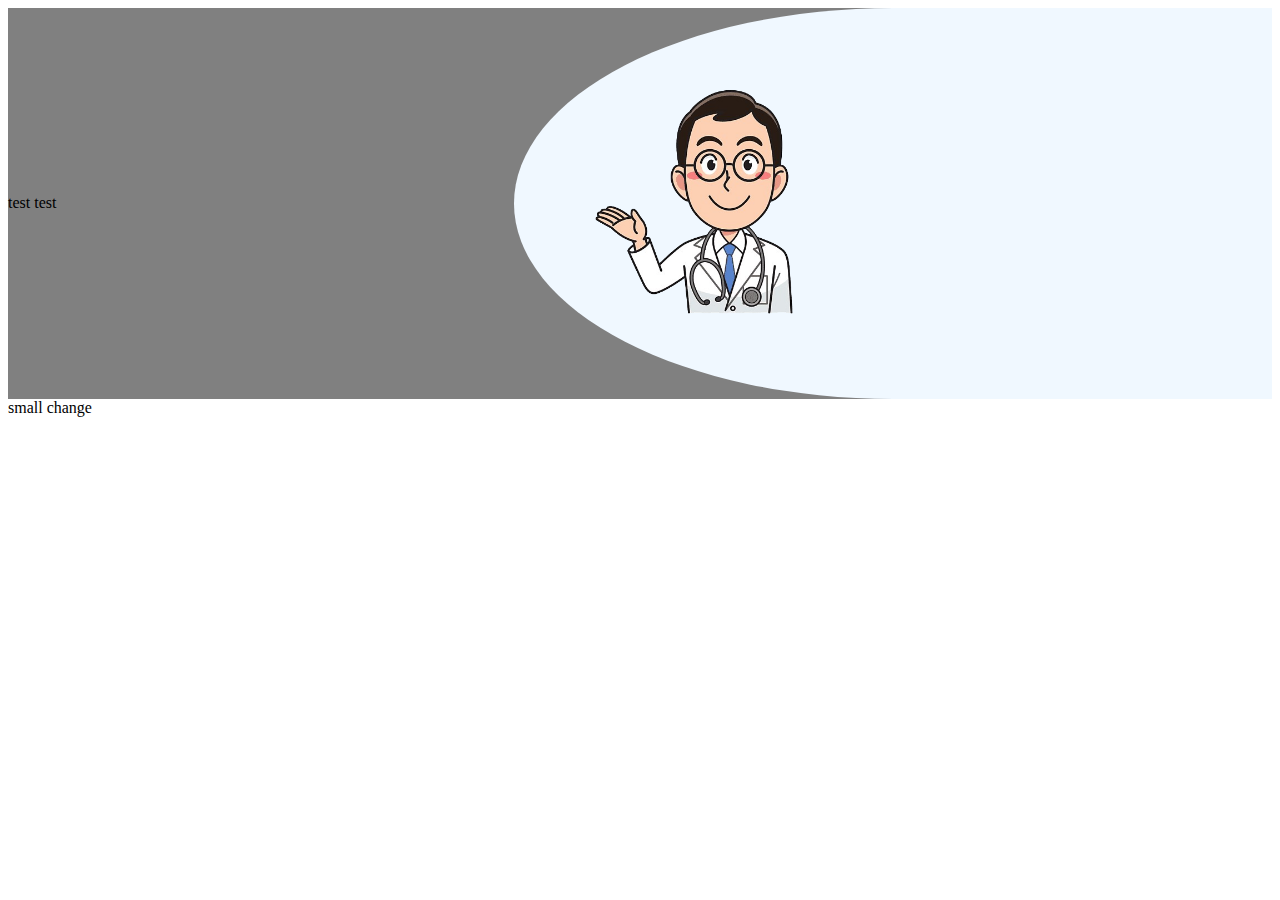
<file: index.html>
<!DOCTYPE html>
<html lang="en">
<head>
    <meta charset="UTF-8">
    <meta name="viewport" content="width=device-width, initial-scale=1.0">
    <title>Document</title>

    <link rel="stylesheet" href="mimik.css">
</head>
<body>
    
<div class="c1">

    <div class="c2">  test test</div>
<div class="c3">
   <img src="./images/d11.png" alt="">
</div>
</div>

<div> small change </div>

</body>
</html>
</file>
<file: mimik.css>
.c1{

    width: 100%;
    background-color: grey;
    display: flex;
    align-items: center;

}

.c2{

    width: 40%;
   
}

.c3{
width: 60%;
    background-color: aliceblue;
    border-top-left-radius: 50% ;   
    border-bottom-left-radius: 50% ;   
    overflow: hidden;
}


img{
 margin-left: 30px;
   width: 200px;
   margin: 80px;
}

/* this has been fixed */
</file>
